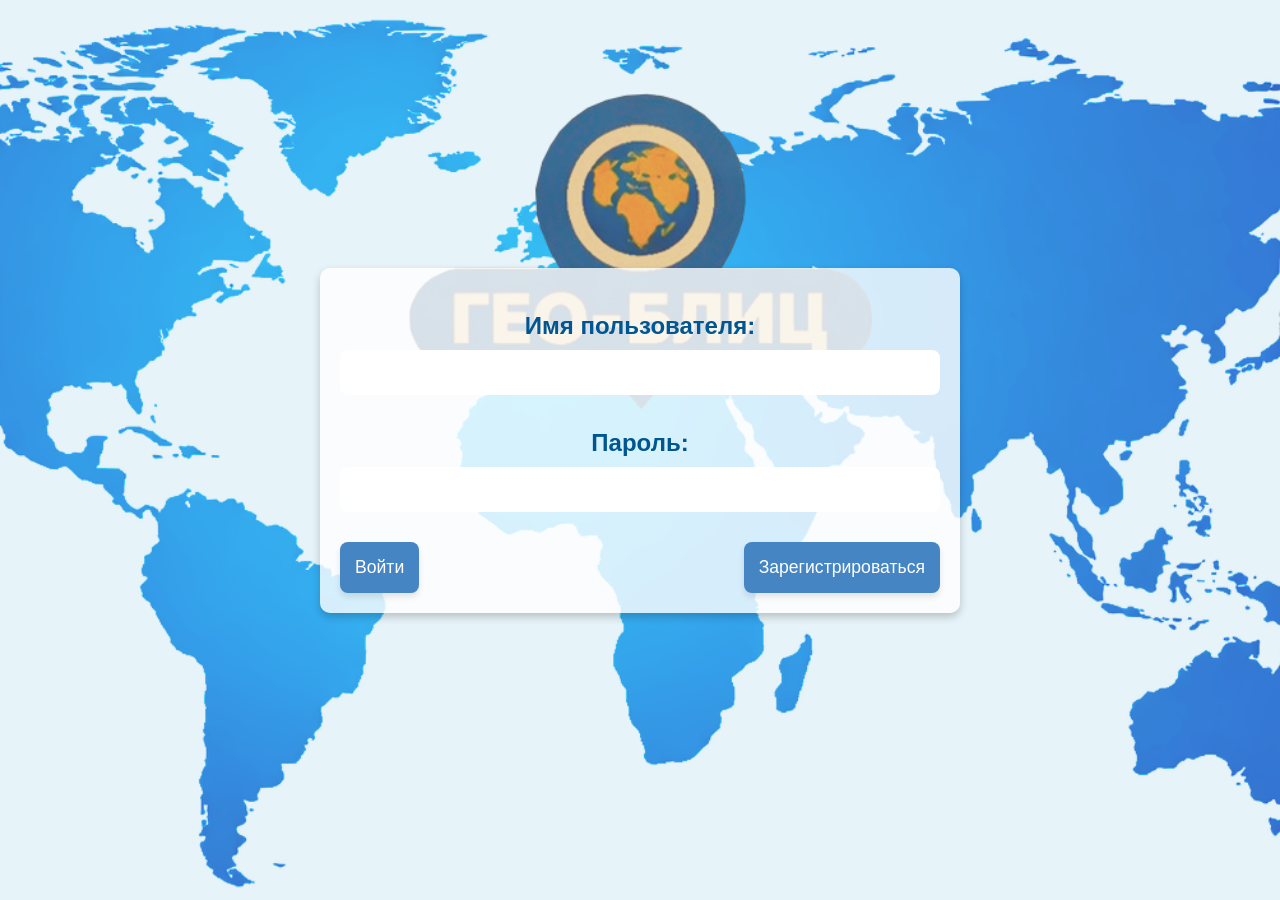
<file: локальная переделка/index.html>
<!DOCTYPE html>
<html lang="ru">
<head>
    <meta charset="UTF-8">
    <meta name="viewport" content="width=device-width, initial-scale=1.0">
    <title>Гео-блиц</title>
    <link rel="stylesheet" href="styles.css">
</head>
<body style="background-image: url('backgrounds/background.png');">
    <h1></h1>
    <h1></h1>
    <h1></h1>
    <h1></h1>
    <h1></h1>
    <h3></h3>
    <div class="button-container">
        <a href="by_description.html" class="button" id="by-description">по описанию</a>
        <a href="by_outline.html" class="button" id="by-outline">по очертанию</a>
        <a href="by_flag.html" class="button" id="by-flag">по флагу</a>
        <a href="by_currency.html" class="button" id="by-currency">по валюте</a>
        <a href="leaderboard.html" class="button" id="leaderboard">таблица рекордов</a>
    </div>

    <script>
        // Проверка авторизации
        if (!localStorage.getItem('nickname')) {
            window.location.href = 'auth.html';
        }
    </script>
</body>
</html>
</file>
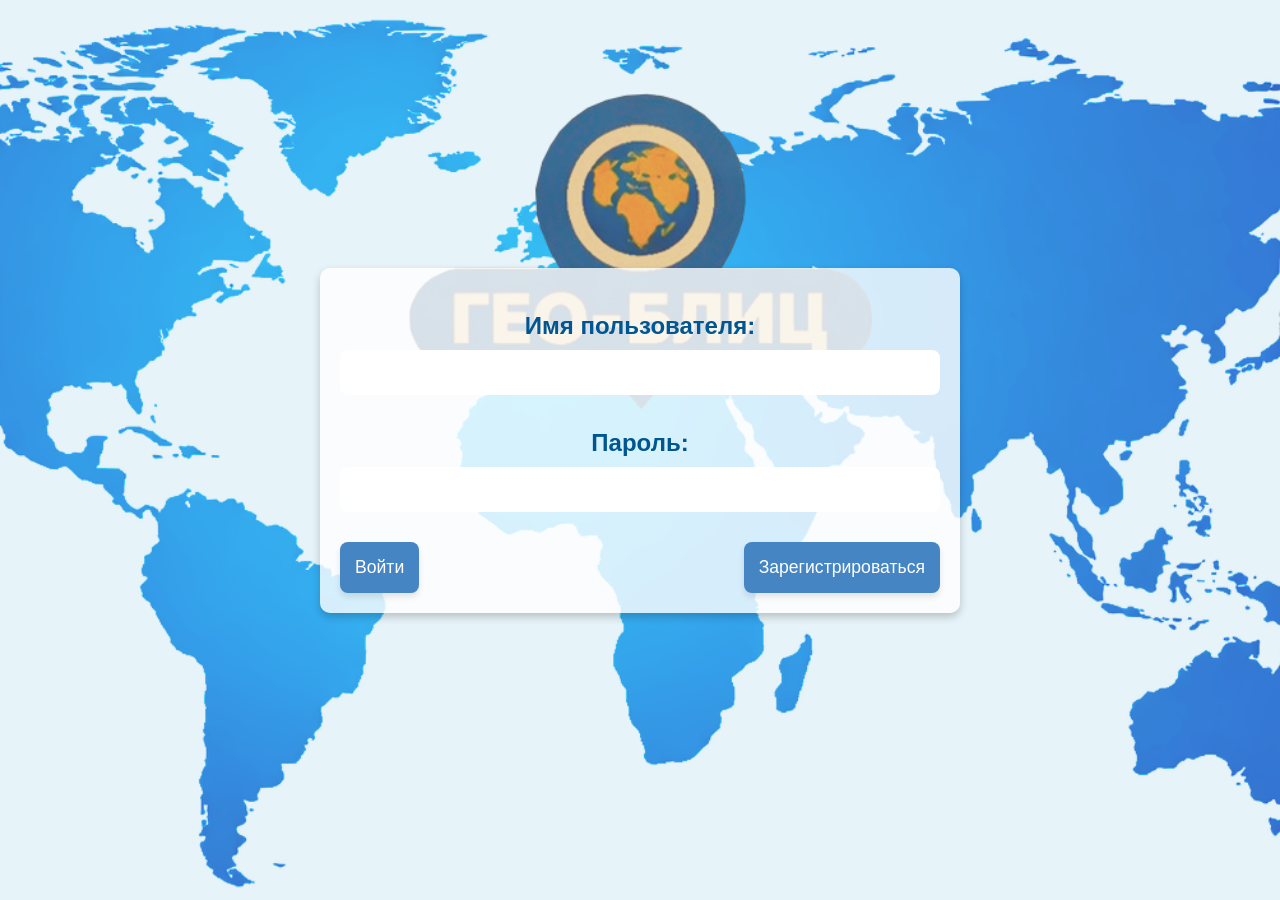
<file: локальная переделка/auth.html>
<!DOCTYPE html>
<html lang="ru">
<head>
    <meta charset="UTF-8">
    <meta name="viewport" content="width=device-width, initial-scale=1.0">
    <title>Авторизация</title>
    <link rel="stylesheet" href="styles.css">
</head>
<body style="background-image: url('backgrounds/background.png');">
    <div class="question-container">
        <form id="authForm">
            <div>
                <h3 for="nickname">Имя пользователя:</h3>
                <input type="text" id="nickname" name="nickname" required class="option-field" style="color: black; width: 96%; margin-bottom: 10px;">
            </div>
            <div>
                <h3 for="passwd">Пароль:</h3>
                <input type="password" id="passwd" name="passwd" required class="option-field" style="color: black; width: 96%; margin-bottom: 10px;">
            </div>
            <div class="button-row">
                <button type="submit" class="button" id="authbutton">Войти</button>
                <button type="button" onclick="window.location.href='regform.html'" class="button" id="regbutton">Зарегистрироваться</button>
            </div>
        </form>
        <div id="result-message"></div>
    </div>

    <script>
        document.getElementById('authForm').addEventListener('submit', (e) => {
            e.preventDefault();
            const nickname = document.getElementById('nickname').value;
            const passwd = document.getElementById('passwd').value;

            // Чтение пользователей из localStorage
            const users = JSON.parse(localStorage.getItem('users')) || [];
            const user = users.find(u => u.nickname === nickname);

            if (!user) {
                document.getElementById('result-message').innerHTML = '<div class="result-message" style="color: #e74c3c;">Пользователь не найден.</div>';
                return;
            }

            if (user.passwd === passwd) {
                localStorage.setItem('nickname', nickname);
                document.getElementById('result-message').innerHTML = '<div class="result-message" style="color: #2ecc71;">Авторизация успешна!</div>';
                setTimeout(() => {
                    window.location.href = 'index.html';
                }, 2000);
            } else {
                document.getElementById('result-message').innerHTML = '<div class="result-message" style="color: #e74c3c;">Неверный пароль.</div>';
            }
        });
    </script>
</body>
</html>
</file>
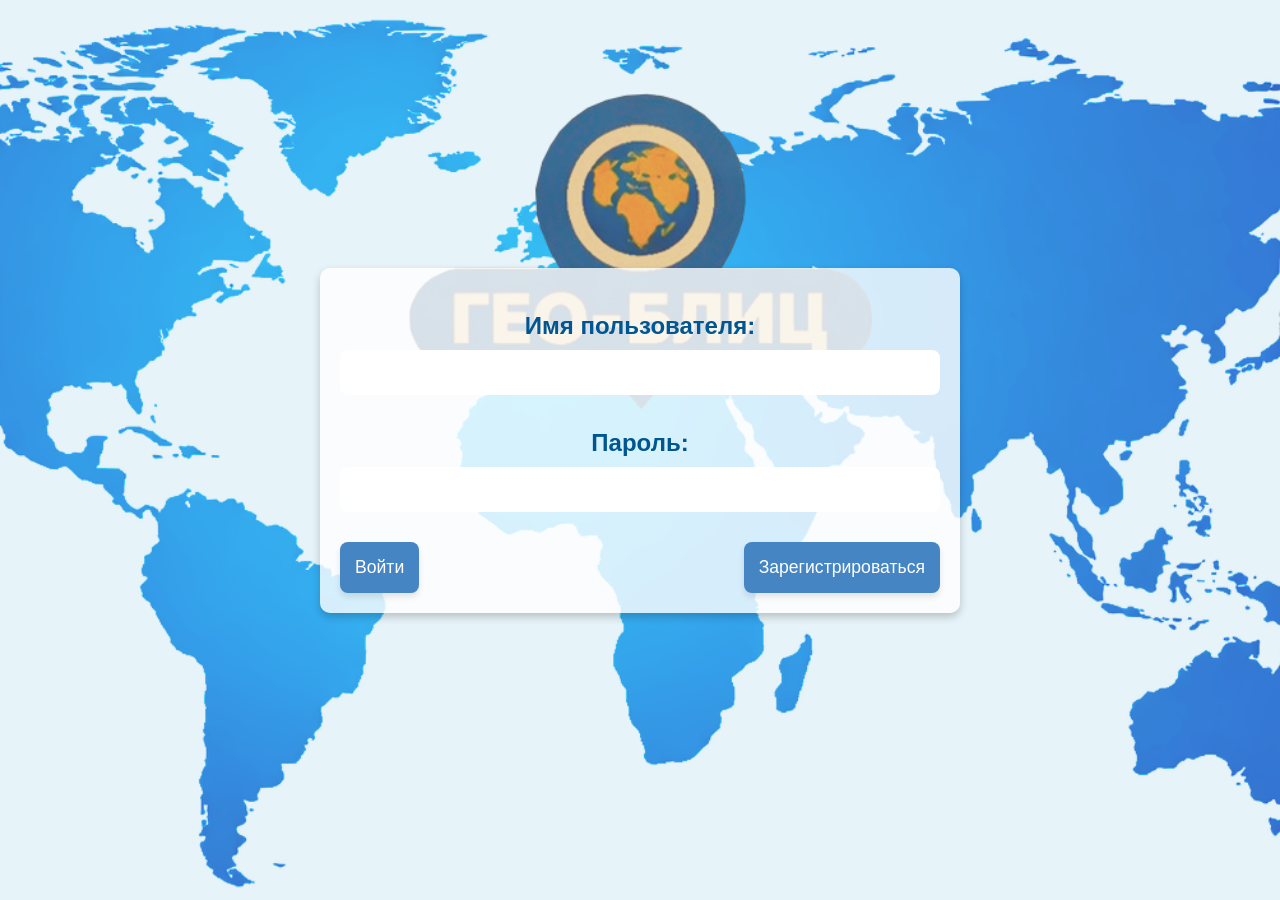
<file: локальная переделка/by_currency.html>
<!DOCTYPE html>
<html lang="ru">
<head>
    <meta charset="UTF-8">
    <meta name="viewport" content="width=device-width, initial-scale=1.0">
    <title>Угадай страну по валюте</title>
    <link rel="stylesheet" href="styles.css">
</head>
<body style="background-image: url('backgrounds/background_curr.png');">
    <div class="header">
        <div class="score">Счёт: <span id="score-value">0</span></div>
        <div class="timer">Время: <span id="timer-value">15</span></div>
    </div>
    <h1></h1>
    <h1></h1>
    <h1></h1>
    <div class="question-container">
        <div class="result-message" id="result-message"></div>
        <div style="text-align: center; margin-bottom: 20px;">
            <img id="currency-image" src="" alt="Валюта" style="max-width: 100%; max-height: 200px; border-radius: 5px;">
        </div>
        <div class="options" id="options-container"></div>
    </div>

    <script>
        // Встроенные данные о валютах
        const currenciesData = `
albania.jpg|Албания|Греция|Болгария|Черногория
argentina.jpg|Аргентина|Бразилия|Чили|Уругвай
armenia.jpg|Армения|Грузия|Азербайджан|Турция
azerbaijan.jpg|Азербайджан|Армения|Грузия|Иран
bahrain.jpg|Бахрейн|Катар|Оман|ОАЭ
bangladesh.jpg|Бангладеш|Индия|Пакистан|Шри-Ланка
bhutan.jpg|Бутан|Непал|Индия|Китай
bolivia.jpg|Боливия|Перу|Чили|Аргентина
bosnia.jpg|Босния и Герцеговина|Хорватия|Сербия|Словения
brazil.jpg|Бразилия|Аргентина|Колумбия|Чили
cambodia.jpg|Камбоджа|Вьетнам|Тайланд|Лаос
chile.jpg|Чили|Аргентина|Перу|Боливия
china.jpg|Китай|Япония|Корея|Вьетнам
colombia.jpg|Колумбия|Бразилия|Перу|Венесуэла
cyprus.jpg|Кипр|Греция|Турция|Ливан
czech.jpg|Чехия|Словакия|Польша|Германия
denmark.jpg|Дания|Швеция|Норвегия|Финляндия
ecuador.jpg|Эквадор|Перу|Колумбия|Боливия
egypt.jpg|Египет|Турция|Саудовская Аравия|Иран
estonia.jpg|Эстония|Латвия|Литва|Финляндия
finland.jpg|Финляндия|Швеция|Норвегия|Дания
georgia.jpg|Грузия|Армения|Азербайджан|Россия
germany.jpg|Германия|Франция|Польша|Австрия
guyana.jpg|Гайана|Суринам|Бразилия|Венесуэла
iceland.jpg|Исландия|Норвегия|Дания|Швеция
india.jpg|Индия|Пакистан|Бангладеш|Непал
indonesia.jpg|Индонезия|Малайзия|Тайланд|Филиппины
iran.jpg|Иран|Ирак|Турция|Саудовская Аравия
iraq.jpg|Ирак|Иран|Сирия|Турция
ireland.jpg|Ирландия|Великобритания|Франция|Исландия
israel.jpg|Израиль|Ливан|Сирия|Иордания
italy.jpg|Италия|Франция|Испания|Греция
japan.jpg|Япония|Китай|Корея|Вьетнам
jordan.jpg|Иордания|Израиль|Сирия|Ливан
kazakhstan.jpg|Казахстан|Узбекистан|Туркменистан|Киргизия
kuwait.jpg|Кувейт|Саудовская Аравия|Катар|ОАЭ
kyrgyzstan.jpg|Киргизия|Казахстан|Узбекистан|Таджикистан
laos.jpg|Лаос|Вьетнам|Таиланд|Камбоджа
latvia.jpg|Латвия|Эстония|Литва|Польша
lithuania.jpg|Литва|Латвия|Эстония|Польша
malaysia.jpg|Малайзия|Индонезия|Тайланд|Сингапур
mexico.jpg|Мексика|США|Канада|Бразилия
mongolia.jpg|Монголия|Китай|Россия|Казахстан
nepal.jpg|Непал|Индия|Бутан|Китай
northkorea.jpg|Северная Корея|Южная Корея|Китай|Япония
norway.jpg|Норвегия|Швеция|Дания|Финляндия
oman.jpg|Оман|ОАЭ|Саудовская Аравия|Йемен
pakistan.jpg|Пакистан|Индия|Афганистан|Иран
paraguay.jpg|Парагвай|Аргентина|Бразилия|Уругвай
peru.jpg|Перу|Чили|Боливия|Эквадор
philippines.jpg|Филиппины|Индонезия|Малайзия|Тайланд
portugal.jpg|Португалия|Испания|Франция|Италия
qatar.jpg|Катар|ОАЭ|Саудовская Аравия|Оман
russia.jpg|Россия|Украина|Белоруссия|Казахстан
saudiarabia.jpg|Саудовская Аравия|ОАЭ|Катар|Оман
serbia.jpg|Сербия|Хорватия|Босния|Словения
singapore.jpg|Сингапур|Малайзия|Индонезия|Тайланд
slovakia.jpg|Словакия|Чехия|Польша|Венгрия
slovenia.jpg|Словения|Хорватия|Босния|Сербия
southkorea.jpg|Южная Корея|Япония|Китай|Северная Корея
srilanka.jpg|Шри-Ланка|Индия|Бангладеш|Непал
suriname.jpg|Суринам|Гайана|Бразилия|Венесуэла
sweden.jpg|Швеция|Норвегия|Дания|Финляндия
syria.jpg|Сирия|Ливан|Иордания|Ирак
taiwan.jpg|Тайвань|Китай|Япония|Филиппины
tajikistan.jpg|Таджикистан|Узбекистан|Киргизия|Казахстан
thailand.jpg|Таиланд|Вьетнам|Лаос|Камбоджа
turkey.jpg|Турция|Греция|Болгария|Сирия
turkmenistan.jpg|Туркменистан|Узбекистан|Казахстан|Иран
uae.jpg|ОАЭ|Саудовская Аравия|Катар|Оман
uk.jpg|Великобритания|Франция|Германия|Ирландия
uruguay.jpg|Уругвай|Аргентина|Бразилия|Парагвай
usa.jpg|США|Канада|Мексика|Бразилия
venezuela.jpg|Венесуэла|Колумбия|Бразилия|Гайана
vietnam.jpg|Вьетнам|Таиланд|Лаос|Камбоджа
        `.trim();

        // Переменные для игры
        let score = 0;
        let timer;
        let timeLeft = 15;
        let currentQuestion = {};
        let questions = [];
        let usedQuestionsIndices = [];
        const maxQuestions = 25;
        let questionCount = 0;
        const nickname = localStorage.getItem('nickname');
        const gamemode = "по валюте";

        // Проверка авторизации
        if (!nickname) {
            window.location.href = 'auth.html';
        }

        // Загрузка данных о валютах
        function loadCurrencies() {
            const lines = currenciesData.split('\n');
            lines.forEach(line => {
                if (line.trim() !== '') {
                    const parts = line.split('|');
                    if (parts.length === 5) {
                        questions.push({
                            currency: parts[0].trim(),
                            correctAnswer: parts[1].trim(),
                            options: parts.slice(1).map(opt => opt.trim())
                        });
                    }
                }
            });
            if (questions.length < maxQuestions) {
                alert(`В файле недостаточно вопросов. Требуется минимум ${maxQuestions} вопросов.`);
                return;
            }
            nextQuestion();
        }

        // Функция для выбора случайного вопроса
        function getRandomQuestion() {
            if (usedQuestionsIndices.length >= questions.length) {
                usedQuestionsIndices = [];
            }
            let randomIndex;
            do {
                randomIndex = Math.floor(Math.random() * questions.length);
            } while (usedQuestionsIndices.includes(randomIndex));
            usedQuestionsIndices.push(randomIndex);
            return questions[randomIndex];
        }

        // Функция для запуска таймера
        function startTimer() {
            timeLeft = 15;
            document.getElementById('timer-value').textContent = timeLeft;
            clearInterval(timer);
            timer = setInterval(() => {
                timeLeft--;
                document.getElementById('timer-value').textContent = timeLeft;
                if (timeLeft <= 0) {
                    clearInterval(timer);
                    showResult(false);
                }
            }, 1000);
        }

        // Функция для отображения результата
        function showResult(isCorrect) {
            const resultMessage = document.getElementById('result-message');
            if (isCorrect) {
                const points = Math.floor(timeLeft);
                score += points;
                document.getElementById('score-value').textContent = score;
                resultMessage.textContent = `Правильно! +${points} баллов`;
                resultMessage.style.color = "#2ecc71";
            } else {
                resultMessage.textContent = `Правильный ответ: ${currentQuestion.correctAnswer}`;
                resultMessage.style.color = "#e74c3c";
            }
            setTimeout(nextQuestion, 2000);
        }

        // Функция для генерации вопроса
        function generateQuestion() {
            currentQuestion = getRandomQuestion();
            const currencyImage = document.getElementById('currency-image');
            currencyImage.src = `currencies/${currentQuestion.currency}`;
            document.getElementById('result-message').textContent = '';
            const optionsContainer = document.getElementById('options-container');
            optionsContainer.innerHTML = '';
            const shuffledOptions = [...currentQuestion.options].sort(() => Math.random() - 0.5);
            shuffledOptions.forEach(option => {
                const button = document.createElement('button');
                button.className = 'option-button';
                button.textContent = option;
                button.onclick = () => {
                    clearInterval(timer);
                    if (option === currentQuestion.correctAnswer) {
                        showResult(true);
                    } else {
                        showResult(false);
                    }
                };
                optionsContainer.appendChild(button);
            });
        }

        // Функция для перехода к следующему вопросу
        function nextQuestion() {
            questionCount++;
            if (questionCount <= maxQuestions) {
                generateQuestion();
                startTimer();
            } else {
                saveScore();
            }
        }

        // Функция для сохранения счёта
        function saveScore() {
            const currentDate = new Date().toISOString().slice(0, 19).replace('T', ' ');
            let playersData = JSON.parse(localStorage.getItem('playersData')) || [];

            const existingRecordIndex = playersData.findIndex(
                record => record.nickname === nickname && record.gamemode === gamemode
            );

            if (existingRecordIndex !== -1) {
                if (score > playersData[existingRecordIndex].bestscore) {
                    playersData[existingRecordIndex].bestscore = score;
                    playersData[existingRecordIndex].date = currentDate;
                }
                playersData[existingRecordIndex].temp = score;
            } else {
                playersData.push({
                    nickname,
                    gamemode,
                    bestscore: score,
                    temp: score,
                    date: currentDate
                });
            }

            localStorage.setItem('playersData', JSON.stringify(playersData));
            window.location.href = `result.html?gamemode=${encodeURIComponent(gamemode)}`;
        }

        // Запуск игры
        loadCurrencies();
    </script>
</body>
</html>
</file>
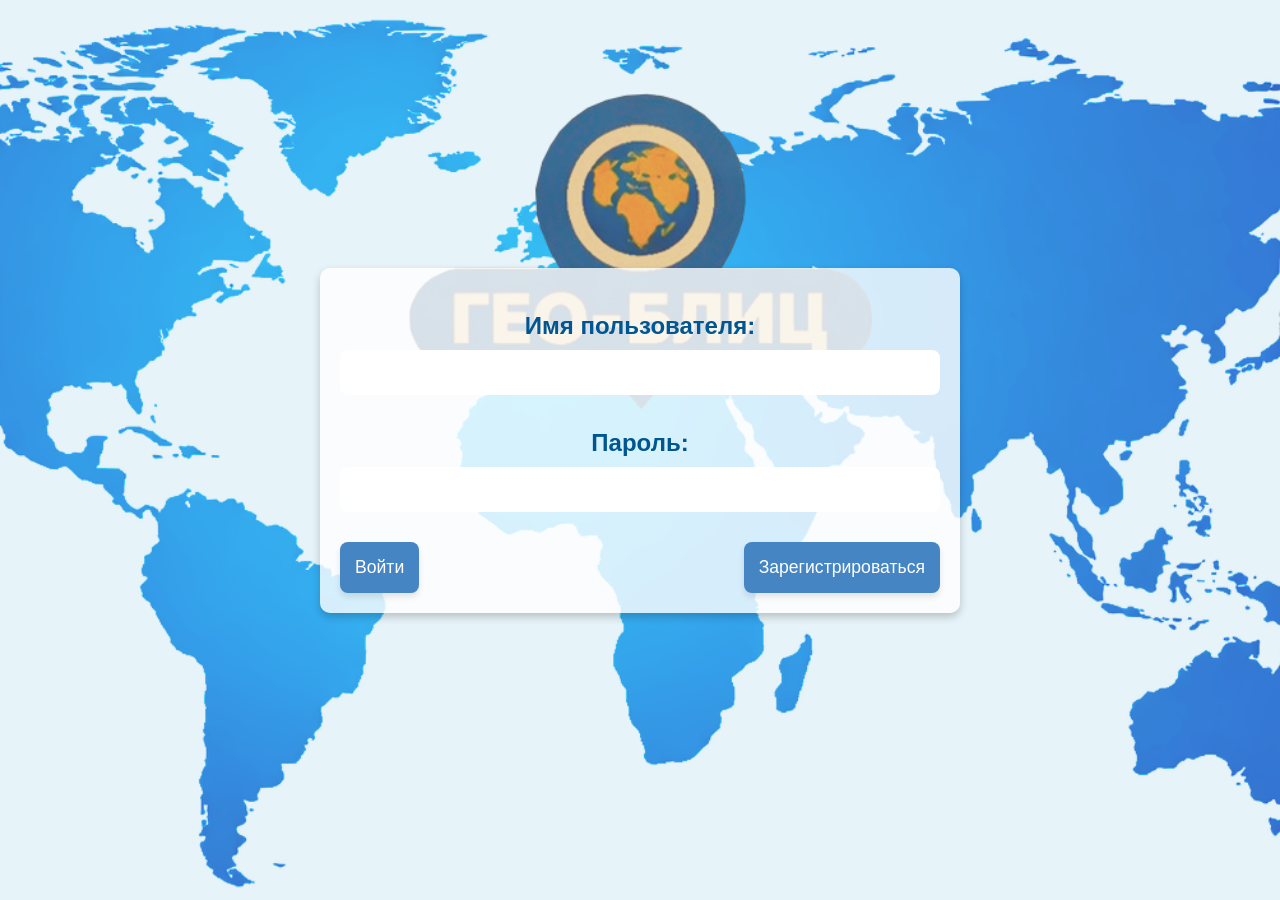
<file: локальная переделка/by_description.html>
<!DOCTYPE html>
<html lang="ru">
<head>
    <meta charset="UTF-8">
    <meta name="viewport" content="width=device-width, initial-scale=1.0">
    <title>Угадай страну по описанию</title>
    <link rel="stylesheet" href="styles.css">
</head>
<body style="background-image: url('backgrounds/background_desc.png');">
    <div class="header">
        <div class="score">Счёт: <span id="score-value">0</span></div>
        <div class="timer">Время: <span id="timer-value">15</span></div>
    </div>
    <h1></h1>
    <h1></h1>
    <h1></h1>
    <div class="question-container">
        <div class="result-message" id="result-message"></div>
        <div class="description" id="description-text">Загрузка...</div>
        <div class="options" id="options-container"></div>
    </div>

    <script>
        // Встроенные данные с описаниями
        const descriptionsData = `
Страна Эйфелевой башни, вин и высокой моды.|Франция|Италия|Испания|Германия
Родина пиццы, пасты и Колизея, похожая на сапог.|Италия|Греция|Испания|Франция
Страна фьордов, викингов и северного сияния.|Норвегия|Швеция|Финляндия|Исландия
Родина фламенко, корриды и курортов Коста-Брава.|Испания|Португалия|Италия|Мексика
Славится точностью часов, надежностью банков и шоколадом.|Швейцария|Австрия|Германия|Бельгия
Страна тюльпанов, мельниц и легализованных велосипедов.|Нидерланды|Бельгия|Дания|Германия
Родина Шекспира, группы «Битлз» и красных телефонных будок.|Великобритания|Ирландия|США|Австралия
Славится пивом, автобанами и Октоберфестом.|Германия|Австрия|Чехия|Польша
Страна на Балканах, известная тысячами островов и мифами.|Греция|Кипр|Турция|Хорватия
Родина группы ABBA, ИКЕА и Нобелевской премии.|Швеция|Дания|Норвегия|Финляндия
Страна с самым большим количеством замков и лучшим пивом в Праге.|Чехия|Словакия|Польша|Венгрия
Островное государство, славящееся клевером и святым Патриком.|Ирландия|Исландия|Великобритания|Шотландия
Страна озер, муми-троллей и родины Санта-Клауса.|Финляндия|Швеция|Норвегия|Дания
Родина Васко да Гамы, славящаяся музыкой фаду и провинцией Алгарве.|Португалия|Испания|Бразилия|Аргентина
Здесь находится штаб-квартира Евросоюза и лучший в мире шоколад.|Бельгия|Нидерланды|Люксембург|Швейцария
Страна льдов и вулканов, где нет комаров и железных дорог.|Исландия|Гренландия|Норвегия|Фарерские острова
Родина Шопена, известная старым городом Краков и яблоками.|Польша|Литва|Чехия|Украина
Страна на Адриатике с оранжевыми крышами Дубровника.|Хорватия|Черногория|Албания|Словения
Самое маленькое по площади государство в мире, резиденция Папы.|Ватикан|Монако|Сан-Марино|Мальта
Княжество, известное казино Монте-Карло и гонками «Формулы-1».|Монако|Андорра|Мальта|Лихтенштейн
Расположена в Пиренеях, зона беспошлинной торговли между Францией и Испанией.|Андорра|Люксембург|Монако|Швейцария
Старейшая республика Европы, полностью окруженная территорией Италии.|Сан-Марино|Ватикан|Мальта|Монако
Остров в Средиземном море, известный рыцарским орденом.|Мальта|Кипр|Крит|Сицилия
Страна, подарившая миру алфавит кириллицу и розовое масло.|Болгария|Сербия|Македония|Греция
Родина Моцарта, венских балов и яблочного штруделя.|Австрия|Германия|Швейцария|Венгрия
Страна термальных бань и озера Балатон, родина кубика Рубика.|Венгрия|Словакия|Румыния|Польша
Горная страна, входившая в состав Югославии, имеющая выход к Альпам.|Словения|Хорватия|Босния|Сербия
Страна с уникальным языком и древними традициями добычи янтаря.|Литва|Латвия|Эстония|Польша
Самая северная из стран Балтии, по культуре близкая к Финляндии.|Эстония|Латвия|Литва|Швеция
Расположена в центре Балтии, известна Рижским бальзамом.|Латвия|Литва|Эстония|Беларусь
Здесь находятся замок Дракулы и живописные горы Карпаты.|Румыния|Болгария|Венгрия|Сербия
Государство, знаменитое своим сказочником Гансом Христианом Андерсеном.|Дания|Швеция|Норвегия|Германия
Страна гор, каньонов и южных фьордов на Балканах.|Черногория|Сербия|Албания|Босния
Единственное в мире Великое Герцогство с очень высоким доходом.|Люксембург|Монако|Лихтенштейн|Андорра
Крошечное государство между Швейцарией и Австрией.|Лихтенштейн|Андорра|Сан-Марино|Люксембург
Страна орлов, долгое время бывшая самой закрытой в Европе.|Албания|Македония|Черногория|Греция
Государство, где в городе Сараево начался конфликт Первой мировой.|Босния и Герцеговина|Сербия|Хорватия|Словения
Остров Афродиты, разделенный на две части «зеленой линией».|Кипр|Мальта|Крит|Родос
Крупнейшая по площади страна, полностью находящаяся в Европе.|Украина|Франция|Германия|Польша
Славится своими «зубрами» и Беловежской пущей.|Беларусь|Польша|Россия|Литва
Кавказская страна, родина вина, хинкали и древнего Тбилиси.|Грузия|Армения|Азербайджан|Турция
Первая страна в мире, принявшая христианство как госрелигию.|Армения|Грузия|Греция|Эфиопия
Страна «огней» на Каспии, богатая нефтью и футуристичным Баку.|Азербайджан|Казахстан|Туркменистан|Иран
Расположена на стыке Европы и Азии, знаменита Стамбулом и Каппадокией.|Турция|Греция|Египет|Ливан
Славится замками, мужскими юбками (килтами) и виски.|Шотландия|Ирландия|Англия|Уэльс
Страна восходящего солнца, известная сакурами, суши и технологиями.|Япония|Китай|Корея|Таиланд
Самая густонаселенная страна мира, известная Великой стеной.|Китай|Индия|Япония|Россия
Страна контрастов, Болливуда и священных коров.|Индия|Пакистан|Бангладеш|Шри-Ланка
Страна улыбок, золотых храмов и тропических пляжей.|Таиланд|Вьетнам|Камбоджа|Малайзия
Крупнейшее островное государство, родина Бали.|Индонезия|Филиппины|Япония|Малайзия
Высокогорное королевство, где находится гора Эверест.|Непал|Бутан|Тибет|Индия
Город-государство, известный самыми строгими штрафами за мусор.|Сингапур|Гонконг|Макао|Монако
Родина Samsung, K-pop и острой капусты кимчи.|Южная Корея|Япония|Китай|КНДР
Здесь находятся древние Самарканд и Бухара на Великом шелковом пути.|Узбекистан|Казахстан|Таджикистан|Киргизия
Страна степей и космодрома Байконур.|Казахстан|Монголия|Россия|Киргизия
Самая закрытая страна с культом вождей и массовыми парадами.|КНДР|Китай|Вьетнам|Куба
Родина кедра, финикийцев и города Бейрут.|Ливан|Израиль|Иордания|Сирия
Святая земля для трех религий и страна Мертвого моря.|Израиль|Иордания|Египет|Саудовская Аравия
Здесь находятся небоскреб Бурдж-Халифа и искусственные острова.|ОАЭ|Катар|Саудовская Аравия|Оман
Страна великих пирамид, Сфинкса и реки Нил.|Египет|Судан|Ливия|Марокко
Остров чая (ранее Цейлон) и большого количества слонов.|Шри-Ланка|Мальдивы|Индия|Мадагаскар
Райские острова, самая низкая страна над уровнем моря.|Мальдивы|Сейшелы|Маврикий|Бали
Древняя Персия, известная коврами и мечетями Исфахана.|Иран|Ирак|Афганистан|Турция
Страна, где находятся священные города Мекка и Медина.|Саудовская Аравия|ОАЭ|Ирак|Кувейт
Родина легендарного храмового комплекса Ангкор-Ват.|Камбоджа|Вьетнам|Лаос|Мьянма
Известна бухтой Халонг, острой кухней и шляпами нон.|Вьетнам|Таиланд|Филиппины|Лаос
Высокогорная страна Памира, которую называют «Крышей мира».|Таджикистан|Киргизия|Афганистан|Непал
Родина Чингисхана, страна бескрайних степей и юрт.|Монголия|Казахстан|Китай|Кыргызстан
Государство из 7000 островов, родина боксера Мэнни Пакьяо.|Филиппины|Индонезия|Япония|Тайвань
Небольшое богатое государство, принимавшее ЧМ по футболу 2022.|Катар|ОАЭ|Бахрейн|Кувейт
Крупнейшая по площади страна в мире, расположена в двух частях света.|Россия|Казахстан|Турция|США
Единственное в мире королевство, где измеряют индекс счастья.|Бутан|Непал|Тибет|Лаос
Островное государство, де-факто независимое от Китая.|Тайвань|Гонконг|Макао|Япония
Славится башнями-близнецами Петронас и джунглями Борнео.|Малайзия|Индонезия|Сингапур|Филиппины
Крошечный богатый султанат на острове Калимантан.|Бруней|Оман|Малайзия|Индонезия
Страна «тысячи пагод», ранее известная как Бирма.|Мьянма|Лаос|Камбоджа|Таиланд
Расположена на юге Аравийского полуострова, славится ладаном.|Оман|Йемен|ОАЭ|Катар
Колыбель древней цивилизации Месопотамии в долине Тигра и Евфрата.|Ирак|Иран|Сирия|Египет
Здесь находится знаменитый скальный город Петра.|Иордания|Израиль|Сирия|Ливан
Горная страна, через которую проходил Великий шелковый путь (Кабул).|Афганистан|Иран|Пакистан|Ирак
Страна карнавалов, футбола и статуи Христа-Искупителя.|Бразилия|Аргентина|Колумбия|Мексика
Родина танго, Эвиты Перон и Лионеля Месси.|Аргентина|Бразилия|Уругвай|Чили
Самая длинная и узкая страна мира вдоль Анд.|Чили|Перу|Аргентина|Норвегия
Здесь находятся руины Мачу-Пикчу и наследие инков.|Перу|Боливия|Эквадор|Чили
Страна майя и ацтеков, текилы и сомбреро.|Мексика|Гватемала|Испания|Колумбия
Родина хоккея, кленового сиропа и двух официальных языков.|Канада|США|Россия|Аляска
Страна Голливуда, джаза и статуи Свободы.|США|Канада|Великобритания|Австралия
Остров Свободы, родина сигар, рома и ретро-автомобилей.|Куба|Ямайка|Доминикана|Гаити
Славится лучшим кофе в мире и изумрудами.|Колумбия|Бразилия|Венесуэла|Перу
Высокогорная страна без моря, названная в честь Симона Боливара.|Боливия|Парагвай|Перу|Эквадор
Страна на экваторе, владеющая Галапагосскими островами.|Эквадор|Колумбия|Перу|Коста-Рика
Здесь находится самый высокий водопад мира — Анхель.|Венесуэла|Бразилия|Гайана|Канада
Островное государство, родина музыки регги и Боба Марли.|Ямайка|Багамы|Барбадос|Куба
Страна, по территории которой проходит канал между двумя океанами.|Панама|Коста-Рика|Никарагуа|Суэц
Самая мирная страна Центральной Америки, не имеющая армии.|Коста-Рика|Белиз|Панама|Сальвадор
Прямой потомок цивилизации майя, соседствует с Мексикой.|Гватемала|Гондурас|Никарагуа|Сальвадор
Маленькая аграрная страна в Южной Америке, «карман» между гигантами.|Уругвай|Парагвай|Боливия|Эквадор
Первая страна, признавшая биткоин официальным платежным средством.|Сальвадор|Гондурас|Панама|Никарагуа
Рай для туристов на Карибах, делит остров с Гаити.|Доминиканская Республика|Пуэрто-Рико|Куба|Ямайка
Островное государство, родина певицы Рианны.|Барбадос|Багамы|Тринидад|Гренада
Родина древних майя и крупнейших коралловых рифов в Атлантике.|Белиз|Гватемала|Гондурас|Сальвадор
Единственная страна в Южной Америке, где официальный язык — английский.|Гайана|Суринам|Венесуэла|Бразилия
Самая маленькая по площади страна в Южной Америке.|Суринам|Гайана|Уругвай|Эквадор
Островное государство, известное как «Багамские острова».|Багамы|Барбадос|Ямайка|Куба
Страна в Южной Америке без выхода к морю, родина чая мате.|Парагвай|Боливия|Уругвай|Чили
Самая южная страна континента, где жил Нельсон Мандела.|ЮАР|Намибия|Зимбабве|Ботсвана
Родина сафари, Килиманджаро и острова Занзибар.|Танзания|Кения|Уганда|Эфиопия
Знаменита своими марафонцами и заповедником Масаи-Мара.|Кения|Танзания|Эфиопия|ЮАР
Страна на севере Африки с «синим городом» Шефшауэн.|Марокко|Тунис|Алжир|Ливия
Четвертый по величине остров мира, родина лемуров.|Мадагаскар|Маврикий|Цейлон|Тасмания
Древняя страна христианства в Африке, родина кофе.|Эфиопия|Судан|Египет|Эритрея
Самая населенная страна Африки, центр кино Нолливуд.|Нигерия|Конго|Египет|Эфиопия
Страна с самыми высокими дюнами и Берегом Скелетов.|Намибия|Ангола|Ботсвана|ЮАР
Здесь находится водопад Виктория на границе с Замбией.|Зимбабве|ЮАР|Намибия|Ботсвана
Страна в Северной Африке, где снимали декорации «Звездных войн».|Тунис|Марокко|Египет|Алжир
Родина золота и какао, ранее называлась Золотым Берегом.|Гана|Кот-д'Ивуар|Сенегал|Нигерия
Мировой лидер по производству какао-бобов.|Кот-д'Ивуар|Гана|Камерун|Нигерия
В бассейне реки этой страны живут племена пигмеев.|Демократическая Республика Конго|Габон|Руанда|Уганда
Страна «тысячи холмов», пережившая трагический геноцид.|Руанда|Бурунди|Уганда|Кения
Остров-курорт в Индийском океане с уникальной природой.|Маврикий|Сейшелы|Мадагаскар|Кабо-Верде
Крупнейшая по площади страна африканского континента.|Алжир|Судан|Конго|Ливия
Славится дельтой реки Окаванго прямо посреди суши.|Ботсвана|Намибия|Замбия|Ангола
Самая западная страна Африки, где финишировало знаменитое ралли.|Сенегал|Марокко|Мавритания|Гвинея
Страна, созданная освобожденными американскими рабами.|Либерия|Сьерра-Леоне|Гана|Нигерия
Островное государство-архипелаг, «Острова Зеленого Мыса».|Кабо-Верде|Маврикий|Сейшелы|Мальта
Страна-континент, родина кенгуру, коал и утконосов.|Австралия|Новая Зеландия|Папуа — Новая Гвинея|Фиджи
Страна киви, регби и съемок «Хоббита».|Новая Зеландия|Австралия|Исландия|Ирландия
Райский архипелаг в Океании, популярный у дайверов.|Фиджи|Тонга|Вануату|Самоа
Здесь говорят на 800+ языках, страна диких племен и райских птиц.|Папуа — Новая Гвинея|Индонезия|Соломоновы Острова|Филиппины
Островное королевство в Полинезии, никогда не было колонией.|Тонга|Фиджи|Самоа|Науру
Самое маленькое островное государство в мире (не считая Ватикана).|Науру|Тувалу|Мальта|Монако
Страна, состоящая из коралловых атоллов, рискует уйти под воду.|Тувалу|Кирибати|Мальдивы|Багамы
Островная страна, подарившая миру слово «тату».|Самоа|Тонга|Фиджи|Гавайи
Самая сухая пустыня в мире Атакама находится здесь.|Чили|Перу|Мексика|Австралия
Страна, подарившая миру конструктор Лего.|Дания|Швеция|Норвегия|Германия
Самая высокогорная столица мира Ла-Пас находится здесь.|Боливия|Эквадор|Перу|Тибет
Страна, где находится нулевой меридиан (Гринвич).|Великобритания|Франция|Испания|Гана
Государство, в котором запрещена продажа жевательной резинки.|Сингапур|Малайзия|Китай|Япония
Самая маленькая страна в Африке (островная).|Сейшелы|Маврикий|Мадагаскар|Кабо-Верде
На флаге этой страны изображен современный автомат Калашникова.|Мозамбик|Ангола|Вьетнам|Зимбабве
Самое посещаемое туристами государство в мире.|Франция|Испания|США|Китай
Здесь находится знаменитый оперный театр в форме парусов.|Австралия|Дания|Норвегия|США
Единственная страна, чья столица разделена стеной (Никосия).|Кипр|Германия|Корея|Ирландия
Страна, первой в мире предоставившая женщинам право голоса.|Новая Зеландия|Австралия|Финляндия|США
Родина самого быстрого человека в истории — Усэйна Болта.|Ямайка|Кения|США|Нигерия
Государство, занимающее целый материк.|Австралия|Антарктида|Гренландия|Россия
Страна, в которой находится штаб-квартира ООН.|США|Швейцария|Франция|Бельгия
Островное государство, чье название переводится как «Богатый порт».|Пуэрто-Рико|Коста-Рика|Доминикана|Панама
Страна, известная своими гигантскими статуями Моаи (о. Пасхи).|Чили|Перу|Французская Полинезия|Фиджи
        `.trim();

        // Переменные для игры
        let score = 0;
        let timer;
        let timeLeft = 15;
        let currentQuestion = {};
        let questions = [];
        let usedQuestionsIndices = [];
        const maxQuestions = 25;
        let questionCount = 0;
        const nickname = localStorage.getItem('nickname');
        const gamemode = "по описанию";

        // Проверка авторизации
        if (!nickname) {
            window.location.href = 'auth.html';
        }

        // Загрузка вопросов из встроенных данных
        function loadQuestions() {
            const lines = descriptionsData.split('\n');
            lines.forEach(line => {
                if (line.trim() !== '') {
                    const parts = line.split('|');
                    if (parts.length === 5) {
                        questions.push({
                            description: parts[0].trim(),
                            correctAnswer: parts[1].trim(),
                            options: parts.slice(1).map(opt => opt.trim())
                        });
                    }
                }
            });
            if (questions.length < maxQuestions) {
                alert(`В файле недостаточно вопросов. Требуется минимум ${maxQuestions} вопросов.`);
                return;
            }
            nextQuestion();
        }

        // Функция для выбора случайного вопроса
        function getRandomQuestion() {
            if (usedQuestionsIndices.length >= questions.length) {
                usedQuestionsIndices = [];
            }
            let randomIndex;
            do {
                randomIndex = Math.floor(Math.random() * questions.length);
            } while (usedQuestionsIndices.includes(randomIndex));
            usedQuestionsIndices.push(randomIndex);
            return questions[randomIndex];
        }

        // Функция для запуска таймера
        function startTimer() {
            timeLeft = 15;
            document.getElementById('timer-value').textContent = timeLeft;
            clearInterval(timer);
            timer = setInterval(() => {
                timeLeft--;
                document.getElementById('timer-value').textContent = timeLeft;
                if (timeLeft <= 0) {
                    clearInterval(timer);
                    showResult(false);
                }
            }, 1000);
        }

        // Функция для отображения результата
        function showResult(isCorrect) {
            const resultMessage = document.getElementById('result-message');
            if (isCorrect) {
                const points = Math.floor(timeLeft);
                score += points;
                document.getElementById('score-value').textContent = score;
                resultMessage.textContent = `Правильно! +${points} баллов`;
                resultMessage.style.color = "#2ecc71";
            } else {
                resultMessage.textContent = `Правильный ответ: ${currentQuestion.correctAnswer}`;
                resultMessage.style.color = "#e74c3c";
            }
            setTimeout(nextQuestion, 2000);
        }

        // Функция для генерации вопроса
        function generateQuestion() {
            currentQuestion = getRandomQuestion();
            document.getElementById('description-text').textContent = currentQuestion.description;
            document.getElementById('result-message').textContent = '';
            const optionsContainer = document.getElementById('options-container');
            optionsContainer.innerHTML = '';
            const shuffledOptions = [...currentQuestion.options].sort(() => Math.random() - 0.5);
            shuffledOptions.forEach(option => {
                const button = document.createElement('button');
                button.className = 'option-button';
                button.textContent = option;
                button.onclick = () => {
                    clearInterval(timer);
                    if (option === currentQuestion.correctAnswer) {
                        showResult(true);
                    } else {
                        showResult(false);
                    }
                };
                optionsContainer.appendChild(button);
            });
        }

        // Функция для перехода к следующему вопросу
        function nextQuestion() {
            questionCount++;
            if (questionCount <= maxQuestions) {
                generateQuestion();
                startTimer();
            } else {
                saveScore();
            }
        }

        // Функция для сохранения счёта
        function saveScore() {
            const currentDate = new Date().toISOString().slice(0, 19).replace('T', ' ');
            let playersData = JSON.parse(localStorage.getItem('playersData')) || [];

            const existingRecordIndex = playersData.findIndex(
                record => record.nickname === nickname && record.gamemode === gamemode
            );

            if (existingRecordIndex !== -1) {
                if (score > playersData[existingRecordIndex].bestscore) {
                    playersData[existingRecordIndex].bestscore = score;
                    playersData[existingRecordIndex].date = currentDate;
                }
                playersData[existingRecordIndex].temp = score;
            } else {
                playersData.push({
                    nickname,
                    gamemode,
                    bestscore: score,
                    temp: score,
                    date: currentDate
                });
            }

            localStorage.setItem('playersData', JSON.stringify(playersData));
            window.location.href = `result.html?gamemode=${encodeURIComponent(gamemode)}`;
        }

        // Запуск игры
        loadQuestions();
    </script>
</body>
</html>
</file>
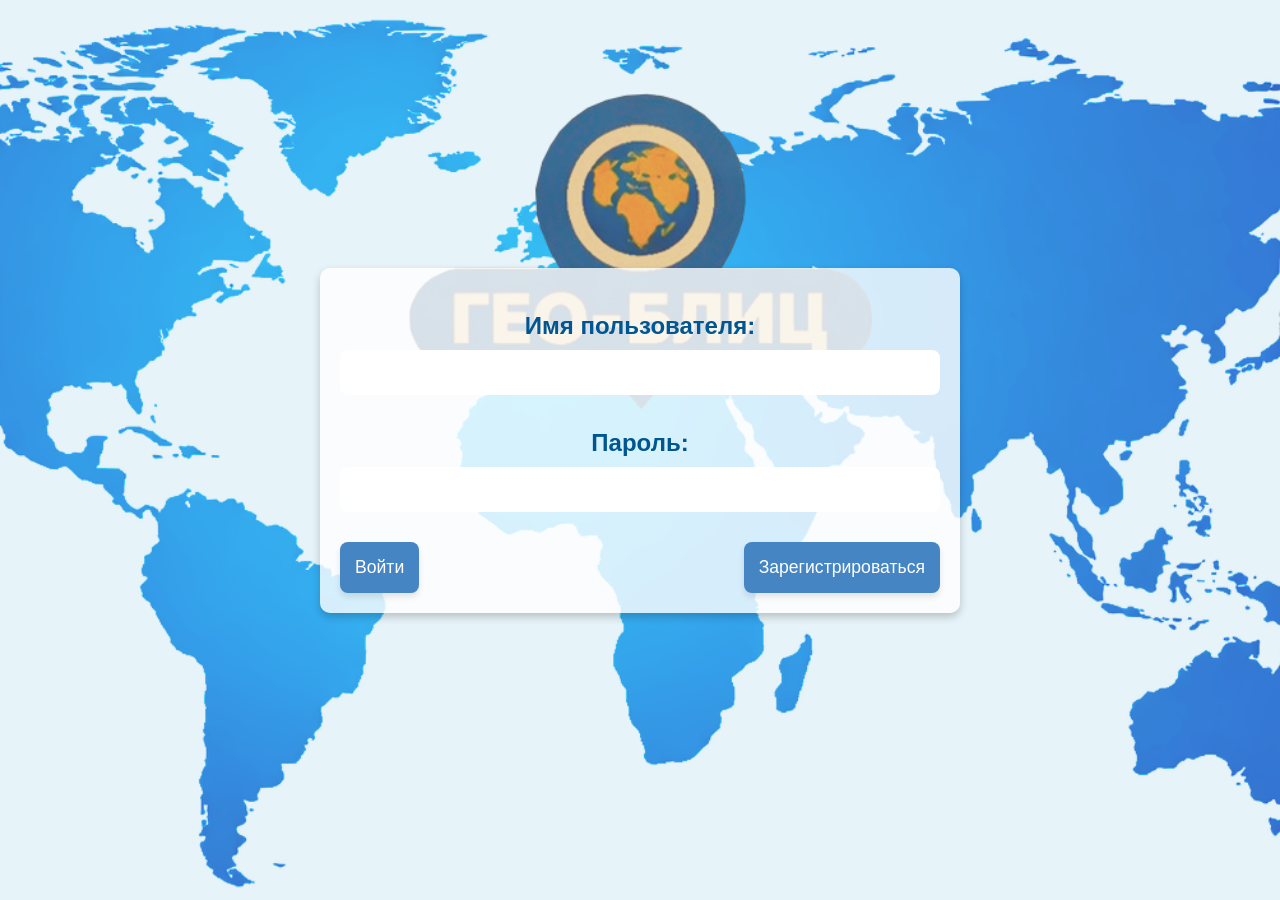
<file: локальная переделка/by_flag.html>
<!DOCTYPE html>
<html lang="ru">
<head>
    <meta charset="UTF-8">
    <meta name="viewport" content="width=device-width, initial-scale=1.0">
    <title>Угадай страну по флагу</title>
    <link rel="stylesheet" href="styles.css">
</head>
<body style="background-image: url('backgrounds/background_flag.png');">
    <div class="header">
        <div class="score">Счёт: <span id="score-value">0</span></div>
        <div class="timer">Время: <span id="timer-value">15</span></div>
    </div>
    <h1></h1>
    <h1></h1>
    <h1></h1>
    <div class="question-container">
        <div class="result-message" id="result-message"></div>
        <div style="text-align: center; margin-bottom: 20px;">
            <img id="flag-image" src="" alt="Флаг" style="max-width: 100%; max-height: 200px; border-radius: 5px;">
        </div>
        <div class="options" id="options-container"></div>
    </div>

    <script>
        // Встроенные данные о флагах
        const flagsData = `
albania.png|Албания|Болгария|Греция|Черногория
argentina.png|Аргентина|Бразилия|Чили|Уругвай
armenia.png|Армения|Грузия|Азербайджан|Турция
azerbaijan.png|Азербайджан|Армения|Грузия|Иран
bahrain.png|Бахрейн|Катар|Оман|ОАЭ
bangladesh.png|Бангладеш|Индия|Пакистан|Шри-Ланка
bhutan.png|Бутан|Непал|Индия|Китай
bolivia.png|Боливия|Перу|Чили|Аргентина
bosnia.png|Босния и Герцеговина|Хорватия|Сербия|Словения
brazil.png|Бразилия|Аргентина|Колумбия|Чили
cambodia.png|Камбоджа|Вьетнам|Тайланд|Лаос
chile.png|Чили|Аргентина|Перу|Боливия
china.png|Китай|Япония|Корея|Вьетнам
colombia.png|Колумбия|Бразилия|Перу|Венесуэла
cyprus.png|Кипр|Греция|Турция|Ливан
czech.png|Чехия|Словакия|Польша|Германия
denmark.png|Дания|Швеция|Норвегия|Финляндия
ecuador.png|Эквадор|Перу|Колумбия|Боливия
egypt.png|Египет|Саудовская Аравия|Турция|Иран
estonia.png|Эстония|Латвия|Литва|Финляндия
finland.png|Финляндия|Швеция|Норвегия|Дания
georgia.png|Грузия|Армения|Азербайджан|Россия
germany.png|Германия|Франция|Польша|Австрия
guyana.png|Гайана|Суринам|Бразилия|Венесуэла
iceland.png|Исландия|Норвегия|Дания|Швеция
india.png|Индия|Пакистан|Бангладеш|Непал
indonesia.png|Индонезия|Малайзия|Тайланд|Филиппины
iran.png|Иран|Ирак|Турция|Саудовская Аравия
iraq.png|Ирак|Иран|Сирия|Турция
ireland.png|Ирландия|Великобритания|Франция|Исландия
israel.png|Израиль|Ливан|Сирия|Иордания
italy.png|Италия|Франция|Испания|Греция
japan.png|Япония|Китай|Корея|Вьетнам
jordan.png|Иордания|Израиль|Сирия|Ливан
kazakhstan.png|Казахстан|Узбекистан|Туркменистан|Киргизия
kuwait.png|Кувейт|Саудовская Аравия|Катар|ОАЭ
kyrgyzstan.png|Киргизия|Казахстан|Узбекистан|Таджикистан
laos.png|Лаос|Вьетнам|Таиланд|Камбоджа
latvia.png|Латвия|Эстония|Литва|Польша
lithuania.png|Литва|Латвия|Эстония|Польша
malaysia.png|Малайзия|Индонезия|Тайланд|Сингапур
mexico.png|Мексика|США|Канада|Бразилия
mongolia.png|Монголия|Китай|Россия|Казахстан
nepal.png|Непал|Индия|Бутан|Китай
northkorea.png|Северная Корея|Южная Корея|Китай|Япония
norway.png|Норвегия|Швеция|Дания|Финляндия
oman.png|Оман|ОАЭ|Саудовская Аравия|Йемен
pakistan.png|Пакистан|Индия|Афганистан|Иран
paraguay.png|Парагвай|Аргентина|Бразилия|Уругвай
peru.png|Перу|Чили|Боливия|Эквадор
philippines.png|Филиппины|Индонезия|Малайзия|Тайланд
portugal.png|Португалия|Испания|Франция|Италия
qatar.png|Катар|ОАЭ|Саудовская Аравия|Оман
russia.png|Россия|Украина|Белоруссия|Казахстан
saudiarabia.png|Саудовская Аравия|ОАЭ|Катар|Оман
serbia.png|Сербия|Хорватия|Босния|Словения
singapore.png|Сингапур|Малайзия|Индонезия|Тайланд
slovakia.png|Словакия|Чехия|Польша|Венгрия
slovenia.png|Словения|Хорватия|Босния|Сербия
southkorea.png|Южная Корея|Япония|Китай|Северная Корея
srilanka.png|Шри-Ланка|Индия|Бангладеш|Непал
suriname.png|Суринам|Гайана|Бразилия|Венесуэла
sweden.png|Швеция|Норвегия|Дания|Финляндия
syria.png|Сирия|Ливан|Иордания|Ирак
taiwan.png|Тайвань|Китай|Япония|Филиппины
tajikistan.png|Таджикистан|Узбекистан|Киргизия|Казахстан
thailand.png|Таиланд|Вьетнам|Лаос|Камбоджа
turkey.png|Турция|Греция|Болгария|Сирия
turkmenistan.png|Туркменистан|Узбекистан|Казахстан|Иран
uae.png|ОАЭ|Саудовская Аравия|Катар|Оман
uk.png|Великобритания|Франция|Германия|Ирландия
uruguay.png|Уругвай|Аргентина|Бразилия|Парагвай
usa.png|США|Канада|Мексика|Бразилия
venezuela.png|Венесуэла|Колумбия|Бразилия|Гайана
vietnam.png|Вьетнам|Таиланд|Лаос|Камбоджа
        `.trim();

        // Переменные для игры
        let score = 0;
        let timer;
        let timeLeft = 15;
        let currentQuestion = {};
        let questions = [];
        let usedQuestionsIndices = [];
        const maxQuestions = 25;
        let questionCount = 0;
        const nickname = localStorage.getItem('nickname');
        const gamemode = "по флагу";

        // Проверка авторизации
        if (!nickname) {
            window.location.href = 'auth.html';
        }

        // Загрузка данных о флагах
        function loadFlags() {
            const lines = flagsData.split('\n');
            lines.forEach(line => {
                if (line.trim() !== '') {
                    const parts = line.split('|');
                    if (parts.length === 5) {
                        questions.push({
                            flag: parts[0].trim(),
                            correctAnswer: parts[1].trim(),
                            options: parts.slice(1).map(opt => opt.trim())
                        });
                    }
                }
            });
            if (questions.length < maxQuestions) {
                alert(`В файле недостаточно вопросов. Требуется минимум ${maxQuestions} вопросов.`);
                return;
            }
            nextQuestion();
        }

        // Функция для выбора случайного вопроса
        function getRandomQuestion() {
            if (usedQuestionsIndices.length >= questions.length) {
                usedQuestionsIndices = [];
            }
            let randomIndex;
            do {
                randomIndex = Math.floor(Math.random() * questions.length);
            } while (usedQuestionsIndices.includes(randomIndex));
            usedQuestionsIndices.push(randomIndex);
            return questions[randomIndex];
        }

        // Функция для запуска таймера
        function startTimer() {
            timeLeft = 15;
            document.getElementById('timer-value').textContent = timeLeft;
            clearInterval(timer);
            timer = setInterval(() => {
                timeLeft--;
                document.getElementById('timer-value').textContent = timeLeft;
                if (timeLeft <= 0) {
                    clearInterval(timer);
                    showResult(false);
                }
            }, 1000);
        }

        // Функция для отображения результата
        function showResult(isCorrect) {
            const resultMessage = document.getElementById('result-message');
            if (isCorrect) {
                const points = Math.floor(timeLeft);
                score += points;
                document.getElementById('score-value').textContent = score;
                resultMessage.textContent = `Правильно! +${points} баллов`;
                resultMessage.style.color = "#2ecc71";
            } else {
                resultMessage.textContent = `Правильный ответ: ${currentQuestion.correctAnswer}`;
                resultMessage.style.color = "#e74c3c";
            }
            setTimeout(nextQuestion, 2000);
        }

        // Функция для генерации вопроса
        function generateQuestion() {
            currentQuestion = getRandomQuestion();
            const flagImage = document.getElementById('flag-image');
            flagImage.src = `flags/${currentQuestion.flag}`;
            document.getElementById('result-message').textContent = '';
            const optionsContainer = document.getElementById('options-container');
            optionsContainer.innerHTML = '';
            const shuffledOptions = [...currentQuestion.options].sort(() => Math.random() - 0.5);
            shuffledOptions.forEach(option => {
                const button = document.createElement('button');
                button.className = 'option-button';
                button.textContent = option;
                button.onclick = () => {
                    clearInterval(timer);
                    if (option === currentQuestion.correctAnswer) {
                        showResult(true);
                    } else {
                        showResult(false);
                    }
                };
                optionsContainer.appendChild(button);
            });
        }

        // Функция для перехода к следующему вопросу
        function nextQuestion() {
            questionCount++;
            if (questionCount <= maxQuestions) {
                generateQuestion();
                startTimer();
            } else {
                saveScore();
            }
        }

        // Функция для сохранения счёта
        function saveScore() {
            const currentDate = new Date().toISOString().slice(0, 19).replace('T', ' ');
            let playersData = JSON.parse(localStorage.getItem('playersData')) || [];

            const existingRecordIndex = playersData.findIndex(
                record => record.nickname === nickname && record.gamemode === gamemode
            );

            if (existingRecordIndex !== -1) {
                if (score > playersData[existingRecordIndex].bestscore) {
                    playersData[existingRecordIndex].bestscore = score;
                    playersData[existingRecordIndex].date = currentDate;
                }
                playersData[existingRecordIndex].temp = score;
            } else {
                playersData.push({
                    nickname,
                    gamemode,
                    bestscore: score,
                    temp: score,
                    date: currentDate
                });
            }

            localStorage.setItem('playersData', JSON.stringify(playersData));
            window.location.href = `result.html?gamemode=${encodeURIComponent(gamemode)}`;
        }

        // Запуск игры
        loadFlags();
    </script>
</body>
</html>
</file>
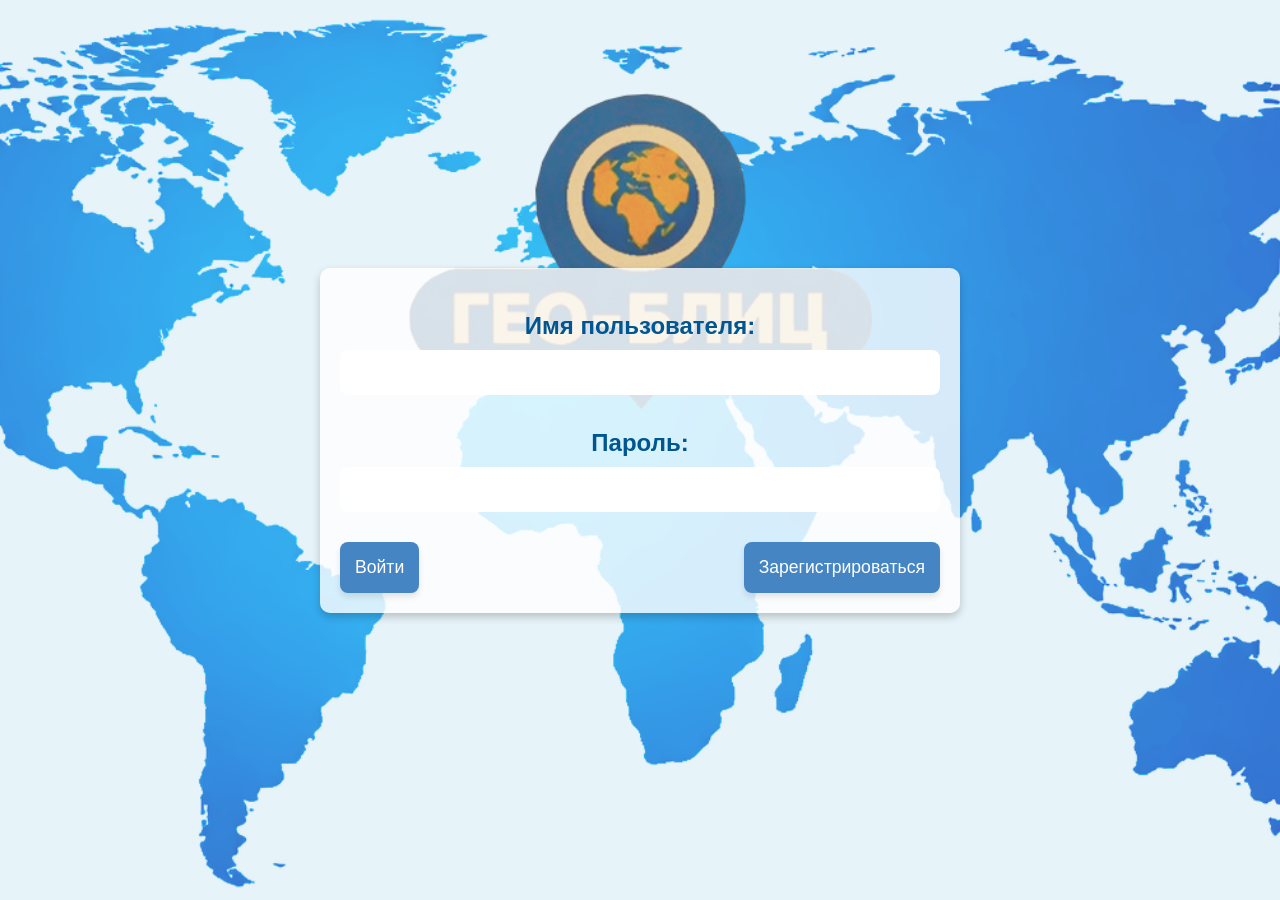
<file: локальная переделка/by_outline.html>
<!DOCTYPE html>
<html lang="ru">
<head>
    <meta charset="UTF-8">
    <meta name="viewport" content="width=device-width, initial-scale=1.0">
    <title>Угадай страну по очертанию</title>
    <link rel="stylesheet" href="styles.css">
</head>
<body style="background-image: url('backgrounds/background_line.png');">
    <div class="header">
        <div class="score">Счёт: <span id="score-value">0</span></div>
        <div class="timer">Время: <span id="timer-value">15</span></div>
    </div>
    <h1></h1>
    <h1></h1>
    <div class="question-container">
        <div class="result-message" id="result-message"></div>
        <div style="text-align: center; margin-bottom: 20px;">
            <img id="outline-image" src="" alt="Очертание страны" style="max-width: 200%; max-height: 300px; border-radius: 5px;">
        </div>
        <div class="options" id="options-container"></div>
    </div>

    <script>
        // Встроенные данные об очертаниях
        const outlinesData = `
albania.png|Албания|Болгария|Греция|Черногория
argentina.png|Аргентина|Бразилия|Чили|Уругвай
armenia.png|Армения|Грузия|Азербайджан|Турция
azerbaijan.png|Азербайджан|Армения|Грузия|Иран
bahrain.png|Бахрейн|Катар|Оман|ОАЭ
bangladesh.png|Бангладеш|Индия|Пакистан|Шри-Ланка
bhutan.png|Бутан|Непал|Индия|Китай
bolivia.png|Боливия|Перу|Чили|Аргентина
bosnia.png|Босния и Герцеговина|Хорватия|Сербия|Словения
brazil.png|Бразилия|Аргентина|Колумбия|Чили
cambodia.png|Камбоджа|Вьетнам|Тайланд|Лаос
chile.png|Чили|Аргентина|Перу|Боливия
china.png|Китай|Япония|Корея|Вьетнам
colombia.png|Колумбия|Бразилия|Перу|Венесуэла
cyprus.png|Кипр|Греция|Турция|Ливан
czech.png|Чехия|Словакия|Польша|Германия
denmark.png|Дания|Швеция|Норвегия|Финляндия
ecuador.png|Эквадор|Перу|Колумбия|Боливия
egypt.png|Египет|Саудовская Аравия|Турция|Иран
estonia.png|Эстония|Латвия|Литва|Финляндия
finland.png|Финляндия|Швеция|Норвегия|Дания
georgia.png|Грузия|Армения|Азербайджан|Россия
germany.png|Германия|Франция|Польша|Австрия
guyana.png|Гайана|Суринам|Бразилия|Венесуэла
iceland.png|Исландия|Норвегия|Дания|Швеция
india.png|Индия|Пакистан|Бангладеш|Непал
indonesia.png|Индонезия|Малайзия|Тайланд|Филиппины
iran.png|Иран|Ирак|Турция|Саудовская Аравия
iraq.png|Ирак|Иран|Сирия|Турция
ireland.png|Ирландия|Великобритания|Франция|Исландия
israel.png|Израиль|Ливан|Сирия|Иордания
italy.png|Италия|Франция|Испания|Греция
japan.png|Япония|Китай|Корея|Вьетнам
jordan.png|Иордания|Израиль|Сирия|Ливан
kazakhstan.png|Казахстан|Узбекистан|Туркменистан|Киргизия
kuwait.png|Кувейт|Саудовская Аравия|Катар|ОАЭ
kyrgyzstan.png|Киргизия|Казахстан|Узбекистан|Таджикистан
laos.png|Лаос|Вьетнам|Таиланд|Камбоджа
latvia.png|Латвия|Эстония|Литва|Польша
lithuania.png|Литва|Латвия|Эстония|Польша
malaysia.png|Малайзия|Индонезия|Тайланд|Сингапур
mexico.png|Мексика|США|Канада|Бразилия
mongolia.png|Монголия|Китай|Россия|Казахстан
nepal.png|Непал|Индия|Бутан|Китай
northkorea.png|Северная Корея|Южная Корея|Китай|Япония
norway.png|Норвегия|Швеция|Дания|Финляндия
oman.png|Оман|ОАЭ|Саудовская Аравия|Йемен
pakistan.png|Пакистан|Индия|Афганистан|Иран
paraguay.png|Парагвай|Аргентина|Бразилия|Уругвай
peru.png|Перу|Чили|Боливия|Эквадор
philippines.png|Филиппины|Индонезия|Малайзия|Тайланд
portugal.png|Португалия|Испания|Франция|Италия
qatar.png|Катар|ОАЭ|Саудовская Аравия|Оман
russia.png|Россия|Украина|Белоруссия|Казахстан
saudiarabia.png|Саудовская Аравия|ОАЭ|Катар|Оман
serbia.png|Сербия|Хорватия|Босния|Словения
singapore.png|Сингапур|Малайзия|Индонезия|Тайланд
slovakia.png|Словакия|Чехия|Польша|Венгрия
slovenia.png|Словения|Хорватия|Босния|Сербия
southkorea.png|Южная Корея|Япония|Китай|Северная Корея
srilanka.png|Шри-Ланка|Индия|Бангладеш|Непал
suriname.png|Суринам|Гайана|Бразилия|Венесуэла
sweden.png|Швеция|Норвегия|Дания|Финляндия
syria.png|Сирия|Ливан|Иордания|Ирак
taiwan.png|Тайвань|Китай|Япония|Филиппины
tajikistan.png|Таджикистан|Узбекистан|Киргизия|Казахстан
thailand.png|Таиланд|Вьетнам|Лаос|Камбоджа
turkey.png|Турция|Греция|Болгария|Сирия
turkmenistan.png|Туркменистан|Узбекистан|Казахстан|Иран
uae.png|ОАЭ|Саудовская Аравия|Катар|Оман
uk.png|Великобритания|Франция|Германия|Ирландия
uruguay.png|Уругвай|Аргентина|Бразилия|Парагвай
usa.png|США|Канада|Мексика|Бразилия
venezuela.png|Венесуэла|Колумбия|Бразилия|Гайана
vietnam.png|Вьетнам|Таиланд|Лаос|Камбоджа
        `.trim();

        // Переменные для игры
        let score = 0;
        let timer;
        let timeLeft = 15;
        let currentQuestion = {};
        let questions = [];
        let usedQuestionsIndices = [];
        const maxQuestions = 25;
        let questionCount = 0;
        const nickname = localStorage.getItem('nickname');
        const gamemode = "по очертанию";

        // Проверка авторизации
        if (!nickname) {
            window.location.href = 'auth.html';
        }

        // Загрузка данных об очертаниях
        function loadOutlines() {
            const lines = outlinesData.split('\n');
            lines.forEach(line => {
                if (line.trim() !== '') {
                    const parts = line.split('|');
                    if (parts.length === 5) {
                        questions.push({
                            outline: parts[0].trim(),
                            correctAnswer: parts[1].trim(),
                            options: parts.slice(1).map(opt => opt.trim())
                        });
                    }
                }
            });
            if (questions.length < maxQuestions) {
                alert(`В файле недостаточно вопросов. Требуется минимум ${maxQuestions} вопросов.`);
                return;
            }
            nextQuestion();
        }

        // Функция для выбора случайного вопроса
        function getRandomQuestion() {
            if (usedQuestionsIndices.length >= questions.length) {
                usedQuestionsIndices = [];
            }
            let randomIndex;
            do {
                randomIndex = Math.floor(Math.random() * questions.length);
            } while (usedQuestionsIndices.includes(randomIndex));
            usedQuestionsIndices.push(randomIndex);
            return questions[randomIndex];
        }

        // Функция для запуска таймера
        function startTimer() {
            timeLeft = 15;
            document.getElementById('timer-value').textContent = timeLeft;
            clearInterval(timer);
            timer = setInterval(() => {
                timeLeft--;
                document.getElementById('timer-value').textContent = timeLeft;
                if (timeLeft <= 0) {
                    clearInterval(timer);
                    showResult(false);
                }
            }, 1000);
        }

        // Функция для отображения результата
        function showResult(isCorrect) {
            const resultMessage = document.getElementById('result-message');
            if (isCorrect) {
                const points = Math.floor(timeLeft);
                score += points;
                document.getElementById('score-value').textContent = score;
                resultMessage.textContent = `Правильно! +${points} баллов`;
                resultMessage.style.color = "#2ecc71";
            } else {
                resultMessage.textContent = `Правильный ответ: ${currentQuestion.correctAnswer}`;
                resultMessage.style.color = "#e74c3c";
            }
            setTimeout(nextQuestion, 2000);
        }

        // Функция для генерации вопроса
        function generateQuestion() {
            currentQuestion = getRandomQuestion();
            const outlineImage = document.getElementById('outline-image');
            outlineImage.src = `outlines/${currentQuestion.outline}`;
            document.getElementById('result-message').textContent = '';
            const optionsContainer = document.getElementById('options-container');
            optionsContainer.innerHTML = '';
            const shuffledOptions = [...currentQuestion.options].sort(() => Math.random() - 0.5);
            shuffledOptions.forEach(option => {
                const button = document.createElement('button');
                button.className = 'option-button';
                button.textContent = option;
                button.onclick = () => {
                    clearInterval(timer);
                    if (option === currentQuestion.correctAnswer) {
                        showResult(true);
                    } else {
                        showResult(false);
                    }
                };
                optionsContainer.appendChild(button);
            });
        }

        // Функция для перехода к следующему вопросу
        function nextQuestion() {
            questionCount++;
            if (questionCount <= maxQuestions) {
                generateQuestion();
                startTimer();
            } else {
                saveScore();
            }
        }

        // Функция для сохранения счёта
        function saveScore() {
            const currentDate = new Date().toISOString().slice(0, 19).replace('T', ' ');
            let playersData = JSON.parse(localStorage.getItem('playersData')) || [];

            const existingRecordIndex = playersData.findIndex(
                record => record.nickname === nickname && record.gamemode === gamemode
            );

            if (existingRecordIndex !== -1) {
                if (score > playersData[existingRecordIndex].bestscore) {
                    playersData[existingRecordIndex].bestscore = score;
                    playersData[existingRecordIndex].date = currentDate;
                }
                playersData[existingRecordIndex].temp = score;
            } else {
                playersData.push({
                    nickname,
                    gamemode,
                    bestscore: score,
                    temp: score,
                    date: currentDate
                });
            }

            localStorage.setItem('playersData', JSON.stringify(playersData));
            window.location.href = `result.html?gamemode=${encodeURIComponent(gamemode)}`;
        }

        // Запуск игры
        loadOutlines();
    </script>
</body>
</html>
</file>
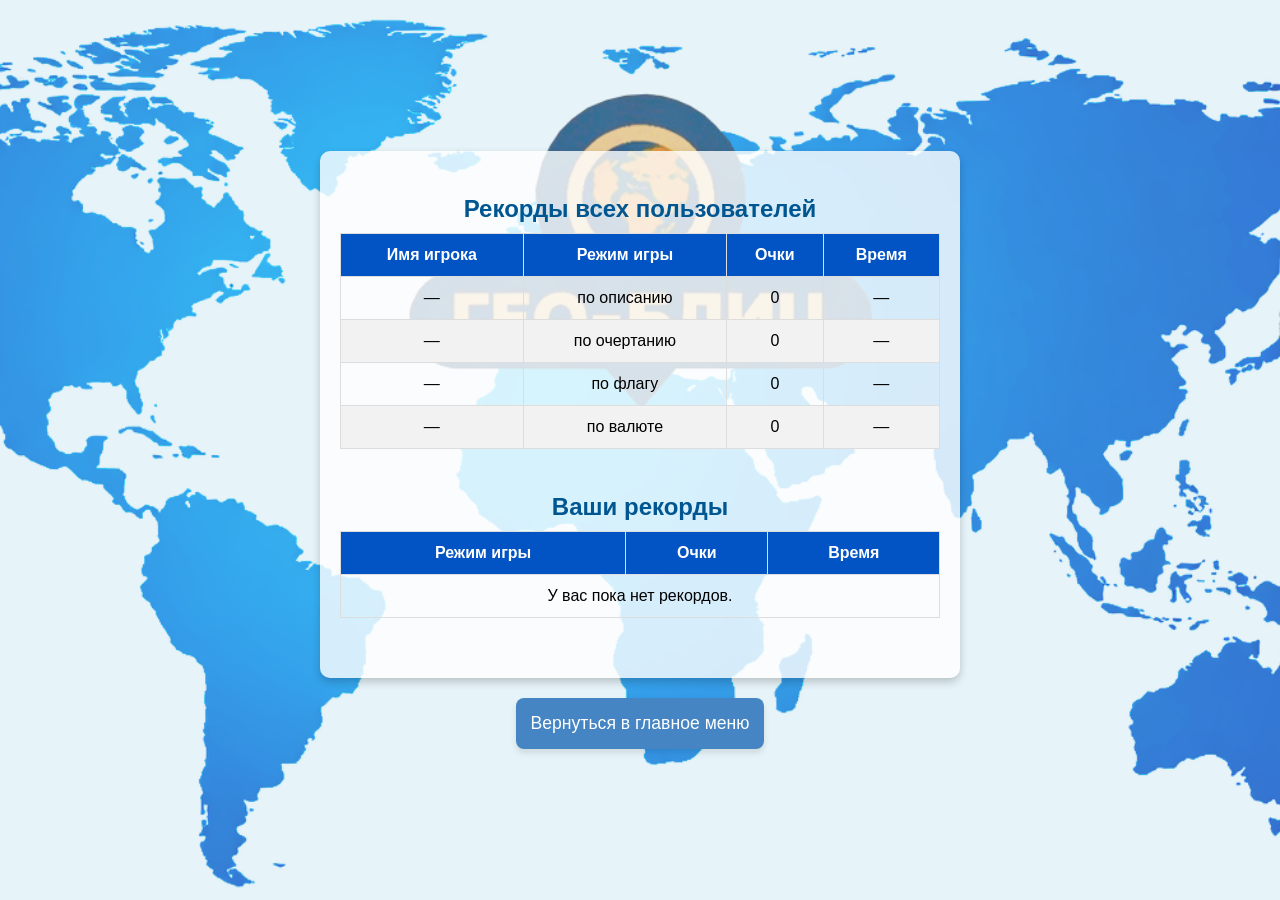
<file: локальная переделка/leaderboard.html>
<!DOCTYPE html>
<html lang="ru">
<head>
    <meta charset="UTF-8">
    <meta name="viewport" content="width=device-width, initial-scale=1.0">
    <title>Таблица рекордов</title>
    <link rel="stylesheet" href="styles.css">
</head>
<body style="background-image: url('backgrounds/background.png');">
    <div class="question-container">
        <h3>Рекорды всех пользователей</h3>
        <div class="leaderboard-container">
            <table class="leaderboard-table">
                <thead>
                    <tr>
                        <th>Имя игрока</th>
                        <th>Режим игры</th>
                        <th>Очки</th>
                        <th>Время</th>
                    </tr>
                </thead>
                <tbody id="global-leaderboard">
                    <!-- Данные будут подгружены через JavaScript -->
                </tbody>
            </table>
        </div>
        <h3>Ваши рекорды</h3>
        <div class="leaderboard-container">
            <table class="leaderboard-table">
                <thead>
                    <tr>
                        <th>Режим игры</th>
                        <th>Очки</th>
                        <th>Время</th>
                    </tr>
                </thead>
                <tbody id="user-leaderboard">
                    <!-- Данные будут подгружены через JavaScript -->
                </tbody>
            </table>
        </div>
    </div>
    <button class="button" id="back-to-main" onclick="window.location.href='index.html'">Вернуться в главное меню</button>

    <script>
        const nickname = localStorage.getItem('nickname');
        const playersData = JSON.parse(localStorage.getItem('playersData')) || [];

        // Загрузка глобальных рекордов
        function loadGlobalLeaderboard() {
            const modes = ['по описанию', 'по очертанию', 'по флагу', 'по валюте'];
            const topScores = [];

            modes.forEach(mode => {
                const modeScores = playersData.filter(record => record.gamemode === mode);
                if (modeScores.length > 0) {
                    const topScore = modeScores.reduce((prev, current) =>
                        (prev.bestscore > current.bestscore) ? prev : current
                    );
                    topScores.push(topScore);
                } else {
                    topScores.push({
                        nickname: '—',
                        gamemode: mode,
                        bestscore: 0,
                        date: '—'
                    });
                }
            });

            // Сортировка по очкам
            topScores.sort((a, b) => b.bestscore - a.bestscore);

            const tbody = document.getElementById('global-leaderboard');
            tbody.innerHTML = '';
            topScores.forEach(score => {
                const row = document.createElement('tr');
                row.innerHTML = `
                    <td>${score.nickname}</td>
                    <td>${score.gamemode}</td>
                    <td>${score.bestscore}</td>
                    <td>${score.date}</td>
                `;
                tbody.appendChild(row);
            });
        }

        // Загрузка рекордов пользователя
        function loadUserLeaderboard() {
            const userScores = playersData.filter(record => record.nickname === nickname);
            const tbody = document.getElementById('user-leaderboard');

            if (userScores.length > 0) {
                tbody.innerHTML = '';
                userScores.forEach(score => {
                    const row = document.createElement('tr');
                    row.innerHTML = `
                        <td>${score.gamemode}</td>
                        <td>${score.bestscore}</td>
                        <td>${score.date}</td>
                    `;
                    tbody.appendChild(row);
                });
            } else {
                tbody.innerHTML = '<tr><td colspan="3">У вас пока нет рекордов.</td></tr>';
            }
        }

        // Загрузка данных
        loadGlobalLeaderboard();
        loadUserLeaderboard();
    </script>
</body>
</html>
</file>
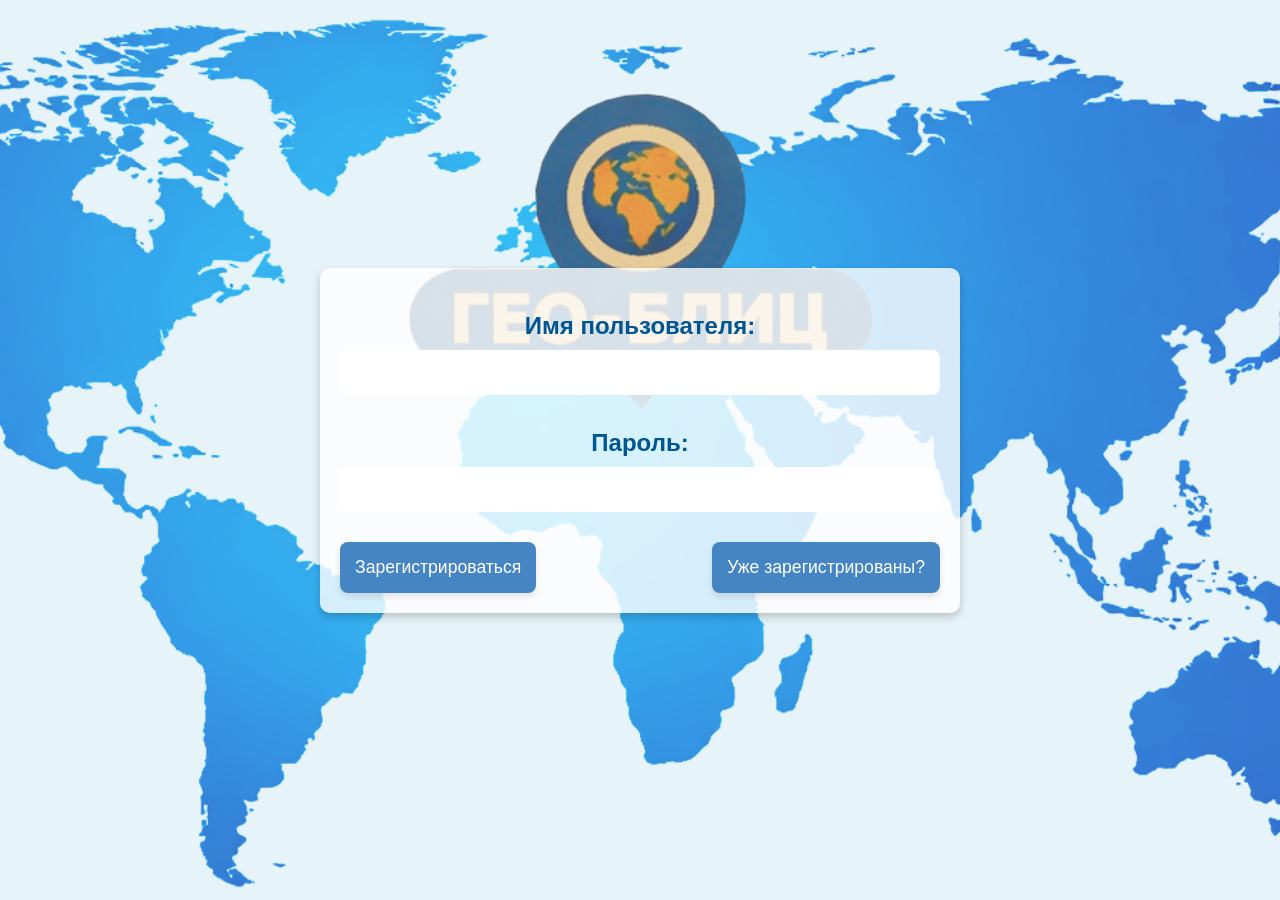
<file: локальная переделка/regform.html>
<!DOCTYPE html>
<html lang="ru">
<head>
    <meta charset="UTF-8">
    <meta name="viewport" content="width=device-width, initial-scale=1.0">
    <title>Регистрация</title>
    <link rel="stylesheet" href="styles.css">
</head>
<body style="background-image: url('backgrounds/background.png');">
    <div class="question-container">
        <form id="registrationForm">
            <div>
                <h3 for="nickname">Имя пользователя:</h3>
                <input type="text" id="nickname" name="nickname" required class="option-field" style="color: black; width: 96%; margin-bottom: 10px;">
            </div>
            <div>
                <h3 for="passwd">Пароль:</h3>
                <input type="password" id="passwd" name="passwd" required class="option-field" style="color: black; width: 96%; margin-bottom: 10px;">
            </div>
            <div class="button-row">
                <button type="submit" class="button" id="regbutton">Зарегистрироваться</button>
                <button type="button" onclick="window.location.href='auth.html'" class="button" id="authbutton">Уже зарегистрированы?</button>
            </div>
        </form>
        <div id="result-message"></div>
    </div>

    <script>
        document.getElementById('registrationForm').addEventListener('submit', (e) => {
            e.preventDefault();
            const nickname = document.getElementById('nickname').value;
            const passwd = document.getElementById('passwd').value;

            // Чтение пользователей из localStorage
            const users = JSON.parse(localStorage.getItem('users')) || [];

            // Проверка, существует ли пользователь
            if (users.some(u => u.nickname === nickname)) {
                document.getElementById('result-message').innerHTML = '<div class="result-message" style="color: #e74c3c;">Имя уже занято, попробуйте другое.</div>';
                return;
            }

            // Добавление нового пользователя
            users.push({ nickname, passwd });
            localStorage.setItem('users', JSON.stringify(users));

            document.getElementById('result-message').innerHTML = '<div class="result-message" style="color: #2ecc71;">Регистрация успешна!</div>';
            setTimeout(() => {
                window.location.href = 'auth.html';
            }, 2000);
        });
    </script>
</body>
</html>
</file>
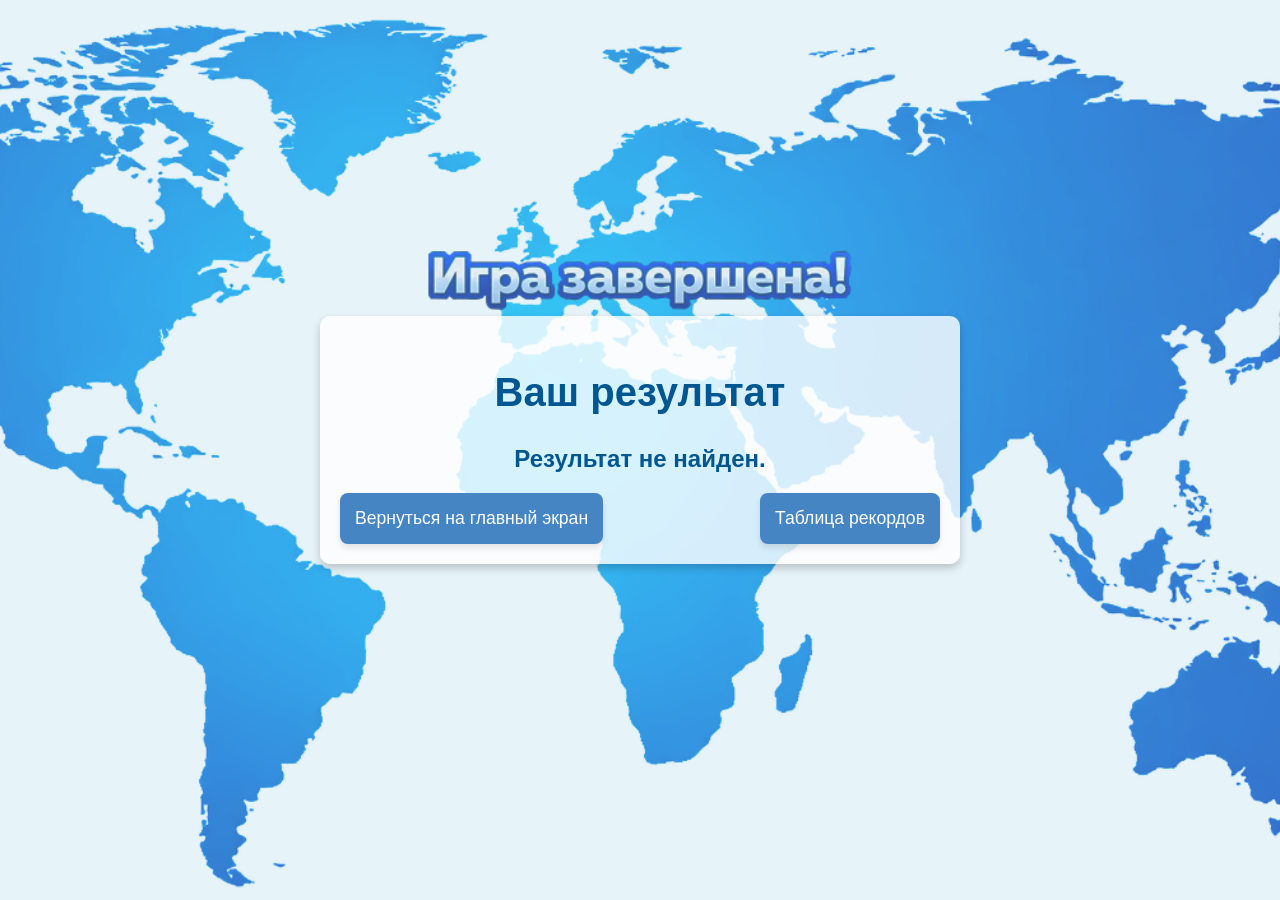
<file: локальная переделка/result.html>
<!DOCTYPE html>
<html lang="ru">
<head>
    <meta charset="UTF-8">
    <meta name="viewport" content="width=device-width, initial-scale=1.0">
    <title>Результат</title>
    <link rel="stylesheet" href="styles.css">
</head>
<body style="background-image: url('backgrounds/background_rest.png');">
    <div class="question-container">
        <h2>Ваш результат</h2>
        <h3 id="score-message">Загрузка...</h3>
        <div class="button-row">
            <button class="button" onclick="window.location.href='index.html'" id="back-to-main">Вернуться на главный экран</button>
            <button class="button" onclick="window.location.href='leaderboard.html'" id="back-to-main">Таблица рекордов</button>
        </div>
    </div>

    <script>
        const nickname = localStorage.getItem('nickname');
        const urlParams = new URLSearchParams(window.location.search);
        const gamemode = urlParams.get('gamemode') || 'по описанию';

        function loadResult() {
            const playersData = JSON.parse(localStorage.getItem('playersData')) || [];
            const userRecord = playersData.find(
                record => record.nickname === nickname && record.gamemode === gamemode
            );

            if (userRecord) {
                document.getElementById('score-message').textContent = `Вы набрали ${userRecord.temp} очков!`;
            } else {
                document.getElementById('score-message').textContent = 'Результат не найден.';
            }
        }

        loadResult();
    </script>
</body>
</html>
</file>
<file: локальная переделка/styles.css>
/* Общие стили для всех страниц */
body {
    font-family: 'Arial', sans-serif;
    display: flex;
    flex-direction: column;
    justify-content: center;
    align-items: center;
    height: 100vh;
    margin: 0;
    padding: 20px;
    box-sizing: border-box;
    background-size: cover;
    background-position: center;
    background-repeat: no-repeat;
    background-attachment: fixed;
    position: relative;
}

body::before {
    content: '';
    position: absolute;
    top: 0;
    left: 0;
    width: 100%;
    height: 100%;
    background-color: rgba(173, 216, 230, 0.3);
    z-index: -1;
}

/* Шапка с счётом и таймером (только для игровых страниц) */
.header {
    position: fixed;
    top: 10px;
    left: 0;
    right: 0;
    display: flex;
    justify-content: space-between;
    padding: 0 20px;
    z-index: 10;
}

.score, .timer {
    font-size: 1.5em;
    font-weight: bold;
    background-color: rgba(255, 255, 255, 0.7);
    padding: 5px 10px;
    border-radius: 5px;
}

.score {
    color: #0077b6;
}

.timer {
    color: #e74c3c;
}

/* Заголовки */
h1 {
    font-size: 5em;
    color: #0077b6;
    margin-bottom: 20px;
    text-align: center;
}

h2 {
    font-size: 2.5em;
    color: #005691;
    margin-bottom: 30px;
    text-align: center;
}

h3 {
    font-size: 1.5em;
    color: #005691;
    margin-bottom: 10px;
    text-align: center;
}

/* Контейнер с вопросом (только для игровых страниц) */
.question-container {
    background-color: rgba(255, 255, 255, 0.8);
    padding: 20px;
    border-radius: 10px;
    box-shadow: 0 4px 8px rgba(0, 0, 0, 0.2);
    max-width: 600px;
    width: 90%;
    margin-bottom: 20px;
}

/* Описание страны (только для игровых страниц) */
.description {
    font-size: 1.2em;
    color: #005691;
    margin-bottom: 20px;
    text-align: center;
}

/* Варианты ответов (только для игровых страниц) */
.options {
    display: flex;
    flex-direction: column;
    gap: 10px;
}

.option-button {
    padding: 12px;
    font-size: 1.1em;
    color: white;
    background: #4585c3;
    border: none;
    border-radius: 8px;
    cursor: pointer;
    text-align: center;
    transition: transform 0.2s, box-shadow 0.2s;
}

.option-button:hover {
    transform: translateY(-2px);
    box-shadow: 0 4px 8px rgba(0, 0, 0, 0.2);
}

/* Сообщение о результате (только для игровых страниц) */
.result-message {
    font-size: 1.5em;
    font-weight: bold;
    margin-bottom: 10px;
    text-align: center;
    color: #0077b6;
    min-height: 24px;
}

/* Контейнер для сообщения об окончании игры */
.game-over-container {
    flex-direction: column;
    align-items: center;
    display: none;
}

.game-over-message {
    font-size: 2em;
    font-weight: bold;
    color: #822fe9;
    text-align: center;
    margin-bottom: 20px;
}

/* Кнопка возврата на главный экран */
.back-button {
    padding: 12px 24px;
    font-size: 1.2em;
    color: white;
    background: #4585c3;
    border: none;
    border-radius: 8px;
    cursor: pointer;
    text-align: center;
    transition: transform 0.2s, box-shadow 0.2s;
}

.back-button:hover {
    transform: translateY(-2px);
    box-shadow: 0 4px 8px rgba(0, 0, 0, 0.2);
}

/* Кнопки главного меню */
.button-container {
    display: flex;
    flex-direction: column;
    gap: 15px;
    width: 100%;
    max-width: 300px;
}

.button {
    display: block;
    padding: 15px;
    font-size: 1.1em;
    color: white;
    background: #0254c4;
    border: none;
    border-radius: 8px;
    cursor: pointer;
    text-decoration: none;
    text-align: center;
    box-shadow: 0 4px 6px rgba(0, 0, 0, 0.1);
    transition: transform 0.2s, box-shadow 0.2s;
}

.button:hover {
    transform: translateY(-3px);
    box-shadow: 0 6px 10px rgba(0, 0, 0, 0.2);
}

.option-field {
    padding: 12px;
    font-size: 1.1em;
    color: white;
    background: #ffffff;
    border: none;
    border-radius: 8px;
    cursor: pointer;
    text-align: center;
    transition: transform 0.2s, box-shadow 0.2s;
}

.button-row {
    display: flex;
    justify-content: space-between;
    width: 100%;
    max-width: 600px;
    gap: 20px;
    margin-top: 20px;
}

@media (max-width: 480px) {
    .button-row {
        flex-direction: column; /* На телефонах снова ставим друг под друга */
    }
}

/* Стили для таблиц лидеров */
.leaderboard-container {
    overflow-x: auto;
    margin-bottom: 20px;
}

.leaderboard-table {
    width: 100%;
    border-collapse: collapse;
    margin-bottom: 20px;
}

.leaderboard-table th,
.leaderboard-table td {
    border: 1px solid #ddd;
    padding: 12px 8px;
    text-align: center;
}

.leaderboard-table th {
    background-color: #0254c4;
    color: white;
}

.leaderboard-table tr:nth-child(even) {
    background-color: #f2f2f2;
}

/* Адаптация для мобильных устройств */
@media (max-width: 768px) {
    .leaderboard-table {
        font-size: 0.8em;
    }

    .leaderboard-table th,
    .leaderboard-table td {
        padding: 8px 4px;
    }
}

#by-description, #by-outline, #by-flag, #by-currency, #leaderboard,
#back-to-main, #regbutton, #authbutton {
    background: #4585c3;
}
</file>
